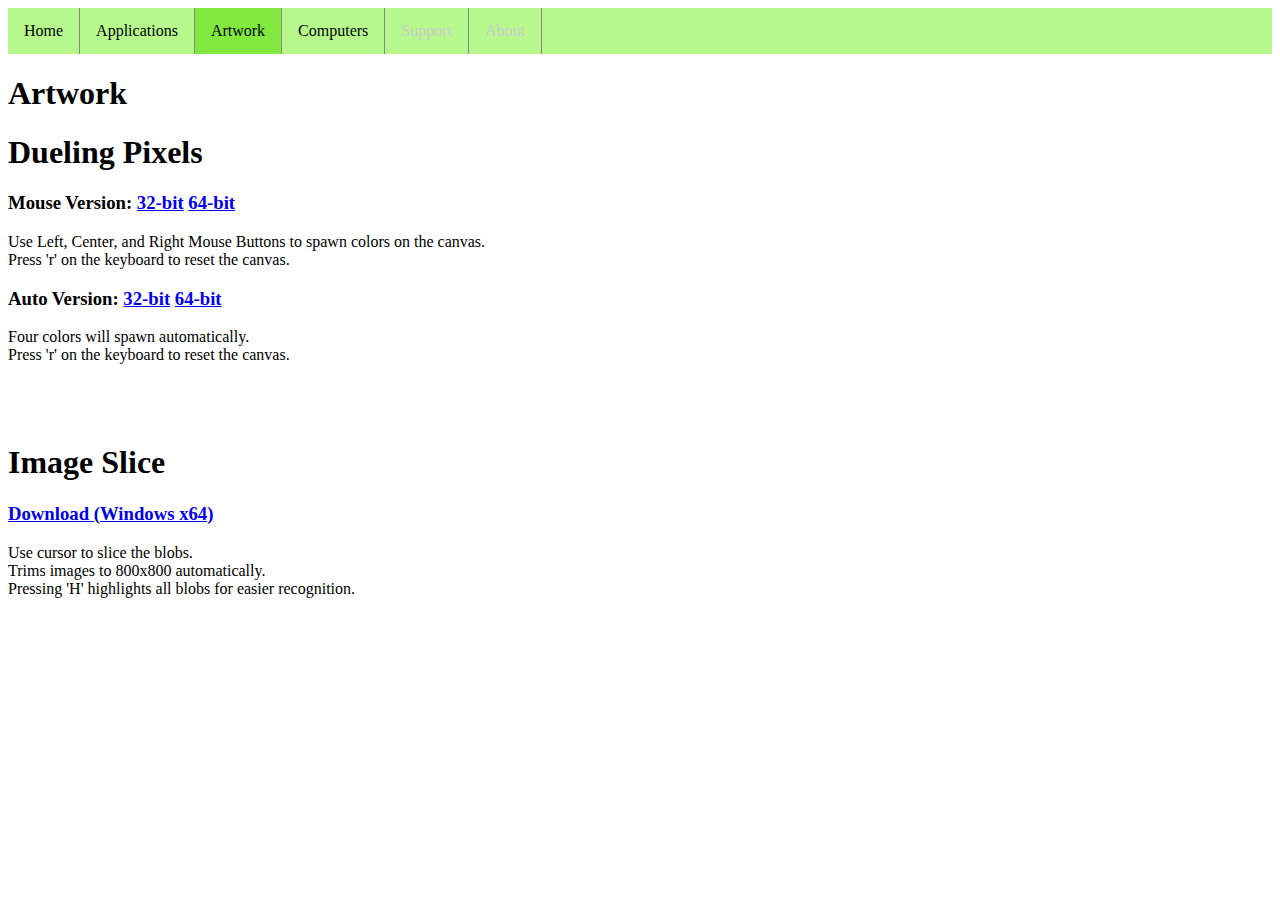
<file: artwork.html>
<html>
	<head>
		<title>CyberHead Software - Artwork</title>
		<link href="./style.css" type="text/css" rel="stylesheet"/>
	</head>
	<body>
		<nav>
			<ul>
				<li><a href="index.html">Home</a></li>
				<li><a href="applications.html">Applications</a></li>
				<li><a href="artwork.html" class="current-page">Artwork</a></li>
				<li><a href="computers.html">Computers</a></li>
				<li><a href="javascript:void(0)" class="disabled-link">Support</a></li>
				<li><a href="javascript:void(0)" class="disabled-link">About</a></li>
			</ul>
		</nav>
		<div class="content">
			<div class="title">
				<h1>Artwork</h1>
			</div>
			<h1>Dueling Pixels</h1>
			<h3>Mouse Version: <a href="/downloads/art/pixel_duel/pixel_duel_mouse_32.zip">32-bit</a>    <a href="/downloads/art/pixel_duel/pixel_duel_mouse_64.zip">64-bit</a></h3>
			<p>Use Left, Center, and Right Mouse Buttons to spawn colors on the canvas.<br>Press 'r' on the keyboard to reset the canvas.<br></p>
			<h3>Auto Version: <a href="/downloads/art/pixel_duel/pixel_duel_auto_32.zip">32-bit</a>    <a href="/downloads/art/pixel_duel/pixel_duel_auto_64.zip">64-bit</a></h3>
			<p>Four colors will spawn automatically.<br>Press 'r' on the keyboard to reset the canvas.</p>
			<h1><br></h1>
			<h1>Image Slice</h1>
			<h3><a href="https://www.dropbox.com/scl/fi/z3xluwtkkeekhzinzq9su/image_slice.zip?rlkey=xyldpegdwerahy354pf4behnn&st=aujbqgyn&dl=1">Download (Windows x64)</a></h3>
			<p>Use cursor to slice the blobs.<br>Trims images to 800x800 automatically.<br>Pressing 'H' highlights all blobs for easier recognition.</p>
		</div>
	</body>
</html>
</file>
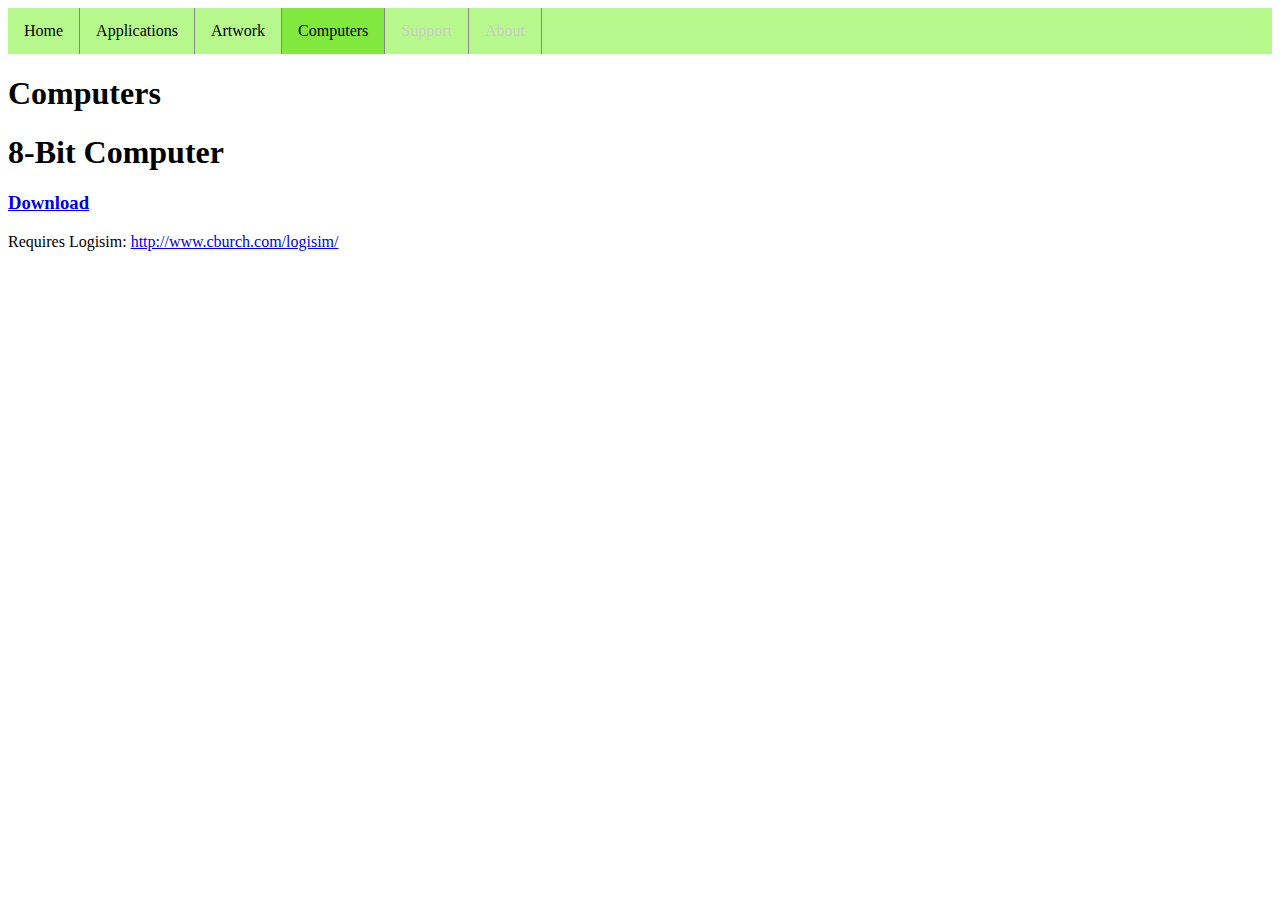
<file: computers.html>
<html>
	<head>
		<title>CyberHead Software - Artwork</title>
		<link href="./style.css" type="text/css" rel="stylesheet"/>
	</head>
	<body>
		<nav>
			<ul>
				<li><a href="index.html">Home</a></li>
				<li><a href="applications.html">Applications</a></li>
				<li><a href="artwork.html">Artwork</a></li>
				<li><a href="computers.html"  class="current-page">Computers</a></li>
				<li><a href="javascript:void(0)" class="disabled-link">Support</a></li>
				<li><a href="javascript:void(0)" class="disabled-link">About</a></li>
			</ul>
		</nav>
		<div class="content">
			<div class="title">
				<h1>Computers</h1>
			</div>
			<h1>8-Bit Computer</h1>
			<h3><a href="/downloads/computer/Computer8.zip">Download</a></h3>
			<p>Requires Logisim: <a href="http://www.cburch.com/logisim/">http://www.cburch.com/logisim/</a><br></p>			
		</div>
	</body>
</html>
</file>
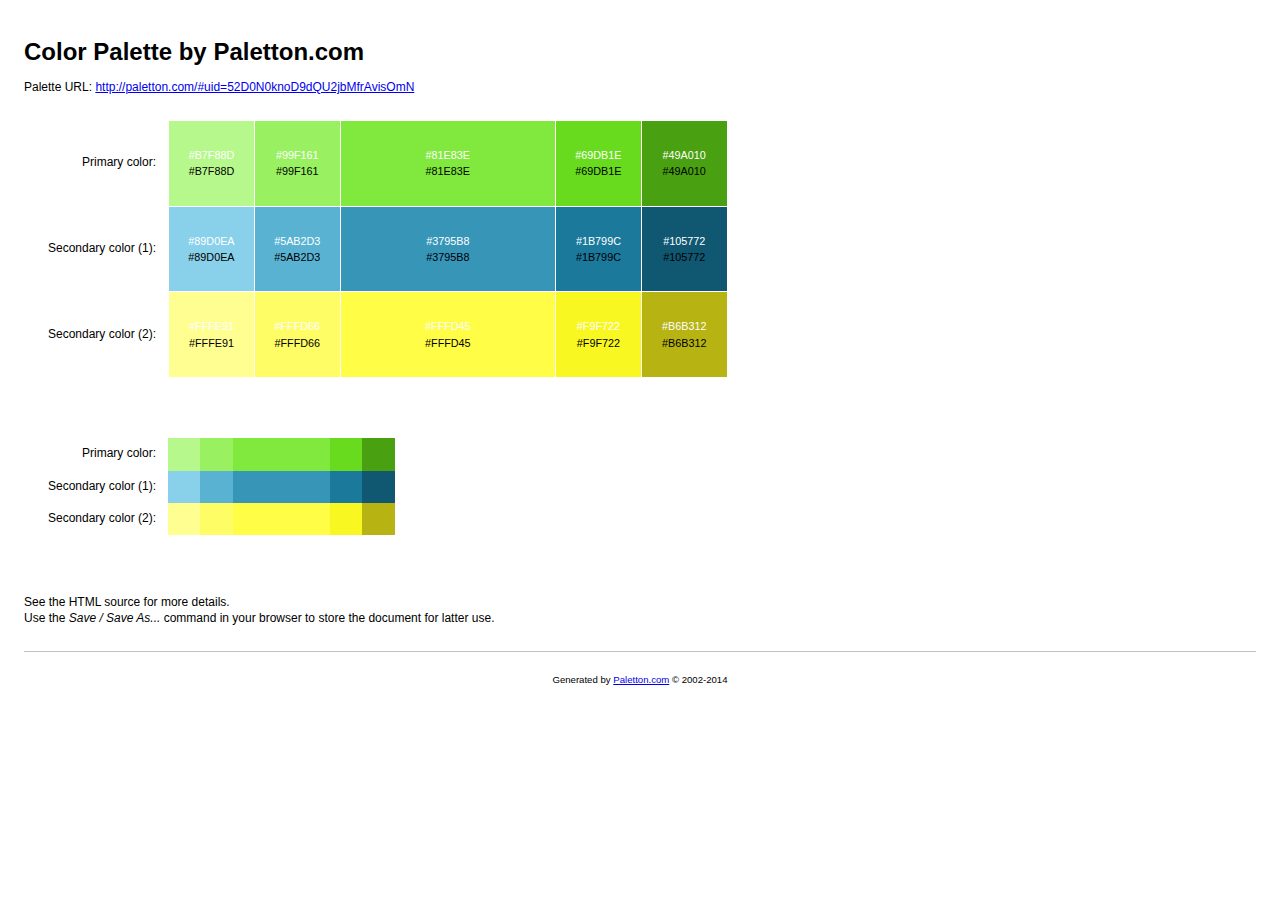
<file: palette.html>
<!DOCTYPE html>
<!-- saved from url=(0036)http://paletton.com/export/index.php -->
<html><head><meta http-equiv="Content-Type" content="text/html; charset=UTF-8">
	
	<title>Color palette by Paletton.com</title>
	<meta name="generator" content="Paletton.com">

<style type="text/css">

/* Palette color codes */
/* Feel free to copy&paste color codes to your application */

.primary-1 { background-color: #B7F88D }
.primary-2 { background-color: #99F161 }
.primary-0 { background-color: #81E83E }
.primary-3 { background-color: #69DB1E }
.primary-4 { background-color: #49A010 }

.secondary-1-1 { background-color: #89D0EA }
.secondary-1-2 { background-color: #5AB2D3 }
.secondary-1-0 { background-color: #3795B8 }
.secondary-1-3 { background-color: #1B799C }
.secondary-1-4 { background-color: #105772 }

.secondary-2-1 { background-color: #FFFE91 }
.secondary-2-2 { background-color: #FFFD66 }
.secondary-2-0 { background-color: #FFFD45 }
.secondary-2-3 { background-color: #F9F722 }
.secondary-2-4 { background-color: #B6B312 }

/* end */


body {
	margin:0; padding: 2em;
	background: #fff;
	color: #000;
	font: 12px/1.33 "Segoe UI", "Helvetica Neue", Helvetica, sans-serif;
	text-align:left;
	}
h1 {
	margin: 0.5em 0;
	font-size: 200%;
	}
p {
	margin: 0.5em 0;
	}

.color-table {
	margin: 2em 2em 5em;
	border-collapse:collapse;
	border:none;
	border-spacing:0;
	font-size:100%;
	}
.color-table th {
	padding: 0 1em 0 0;
	text-align: right;
	vertical-align: middle;
	font-size: 100%;
	font-weight: normal;
	border: none;
	}
.color-table td.sample {
	width:6em; height:6em;
	padding: 10px;
	text-align:center;
	vertical-align:middle;
	font-size:90%;
	border: 1px solid white;
	white-space:nowrap;
	}
.color-table td.sample-0 {
	width:18em;
	}
.color-table.small td.sample {
	width:3em; height:3em;
	padding:0;
	border:none;
	}
.color-table.small td.sample-0 {
	width:9em;
	}
.color-table .white { margin-bottom:0.2em; color:white }
.color-table .black { margin-top:0.2em; color:black }

hr {
	margin: 2em 0 1em 0;
	border:none;
	border-bottom:1px solid silver;
	}
#footer {
	padding:1em;
	text-align:center;
	font-size:80%;
	}

</style>

</head>
<body>

<h1>Color Palette by Paletton.com</h1>
<p>Palette URL: <a href="http://paletton.com/#uid=52D0N0knoD9dQU2jbMfrAvisOmN">http://paletton.com/#uid=52D0N0knoD9dQU2jbMfrAvisOmN</a></p>

<table class="color-table">
	<tbody><tr>
		<th>Primary color:</th>
		<td class="sample sample-1 primary-1">
			<div class="white">#B7F88D</div>
			<div class="black">#B7F88D</div>
		</td>
		<td class="sample sample-2 primary-2">
			<div class="white">#99F161</div>
			<div class="black">#99F161</div>
		</td>
		<td class="sample sample-0 primary-0">
			<div class="white">#81E83E</div>
			<div class="black">#81E83E</div>
		</td>
		<td class="sample sample-3 primary-3">
			<div class="white">#69DB1E</div>
			<div class="black">#69DB1E</div>
		</td>
		<td class="sample sample-4 primary-4">
			<div class="white">#49A010</div>
			<div class="black">#49A010</div>
		</td>
	</tr>
	<tr>
		<th>Secondary color (1):</th>
		<td class="sample sample-1 secondary-1-1">
			<div class="white">#89D0EA</div>
			<div class="black">#89D0EA</div>
		</td>
		<td class="sample sample-2 secondary-1-2">
			<div class="white">#5AB2D3</div>
			<div class="black">#5AB2D3</div>
		</td>
		<td class="sample sample-0 secondary-1-0">
			<div class="white">#3795B8</div>
			<div class="black">#3795B8</div>
		</td>
		<td class="sample sample-3 secondary-1-3">
			<div class="white">#1B799C</div>
			<div class="black">#1B799C</div>
		</td>
		<td class="sample sample-4 secondary-1-4">
			<div class="white">#105772</div>
			<div class="black">#105772</div>
		</td>
	</tr>
	<tr>
		<th>Secondary color (2):</th>
		<td class="sample sample-1 secondary-2-1">
			<div class="white">#FFFE91</div>
			<div class="black">#FFFE91</div>
		</td>
		<td class="sample sample-2 secondary-2-2">
			<div class="white">#FFFD66</div>
			<div class="black">#FFFD66</div>
		</td>
		<td class="sample sample-0 secondary-2-0">
			<div class="white">#FFFD45</div>
			<div class="black">#FFFD45</div>
		</td>
		<td class="sample sample-3 secondary-2-3">
			<div class="white">#F9F722</div>
			<div class="black">#F9F722</div>
		</td>
		<td class="sample sample-4 secondary-2-4">
			<div class="white">#B6B312</div>
			<div class="black">#B6B312</div>
		</td>
	</tr>
</tbody></table>

<table class="color-table small">
	<tbody><tr>
		<th>Primary color:</th>
		<td class="sample sample-1 primary-1"></td>
		<td class="sample sample-2 primary-2"></td>
		<td class="sample sample-0 primary-0"></td>
		<td class="sample sample-3 primary-3"></td>
		<td class="sample sample-4 primary-4"></td>
	</tr>
	<tr>
		<th>Secondary color (1):</th>
		<td class="sample sample-1 secondary-1-1"></td>
		<td class="sample sample-2 secondary-1-2"></td>
		<td class="sample sample-0 secondary-1-0"></td>
		<td class="sample sample-3 secondary-1-3"></td>
		<td class="sample sample-4 secondary-1-4"></td>
	</tr>
	<tr>
		<th>Secondary color (2):</th>
		<td class="sample sample-1 secondary-2-1"></td>
		<td class="sample sample-2 secondary-2-2"></td>
		<td class="sample sample-0 secondary-2-0"></td>
		<td class="sample sample-3 secondary-2-3"></td>
		<td class="sample sample-4 secondary-2-4"></td>
	</tr>
</tbody></table>

<p>
See the HTML source for more details.<br>
Use the <em>Save / Save As...</em> command in your browser to store the document for latter use.
</p>

<hr>

<p id="footer">Generated by <a href="http://paletton.com/">Paletton.com</a> © 2002-2014</p>



</body></html>
</file>
<file: style.css>
nav {
	
}
nav ul {
	list-style-type: none;
	margin: 0;
	padding: 0;
	overflow: hidden;
	background-color: #B7F88D;
}
nav li {
	float: left;
	border-right: 1px solid #888;
}
nav li a {
	display: block;
	color: black;
	text-align: center;
	padding: 14px 16px;
	text-decoration: none;
	background-color: #B7F88D;
}
nav li a:hover {
	display: block;
	color: black;
	text-align: center;
	padding: 14px 16px;
	text-decoration: none;
	background-color: #99F161;
}

nav li a.current-page {
	display: block;
	color: black;
	text-align: center;
	padding: 14px 16px;
	text-decoration: none;
	background-color: #81E83E;
}

nav li a.disabled-link {
	display: block;
	color: #CCCCCC;
	text-align: center;
	padding: 14px 16px;
	text-decoration: none;
	background-color: #B7F88D;
}
nav li a.disabled-link:hover {
	display: block;
	color: #CCCCCC;
	text-align: center;
	padding: 14px 16px;
	text-decoration: none;
	background-color: #B7F88D;
}
</file>
